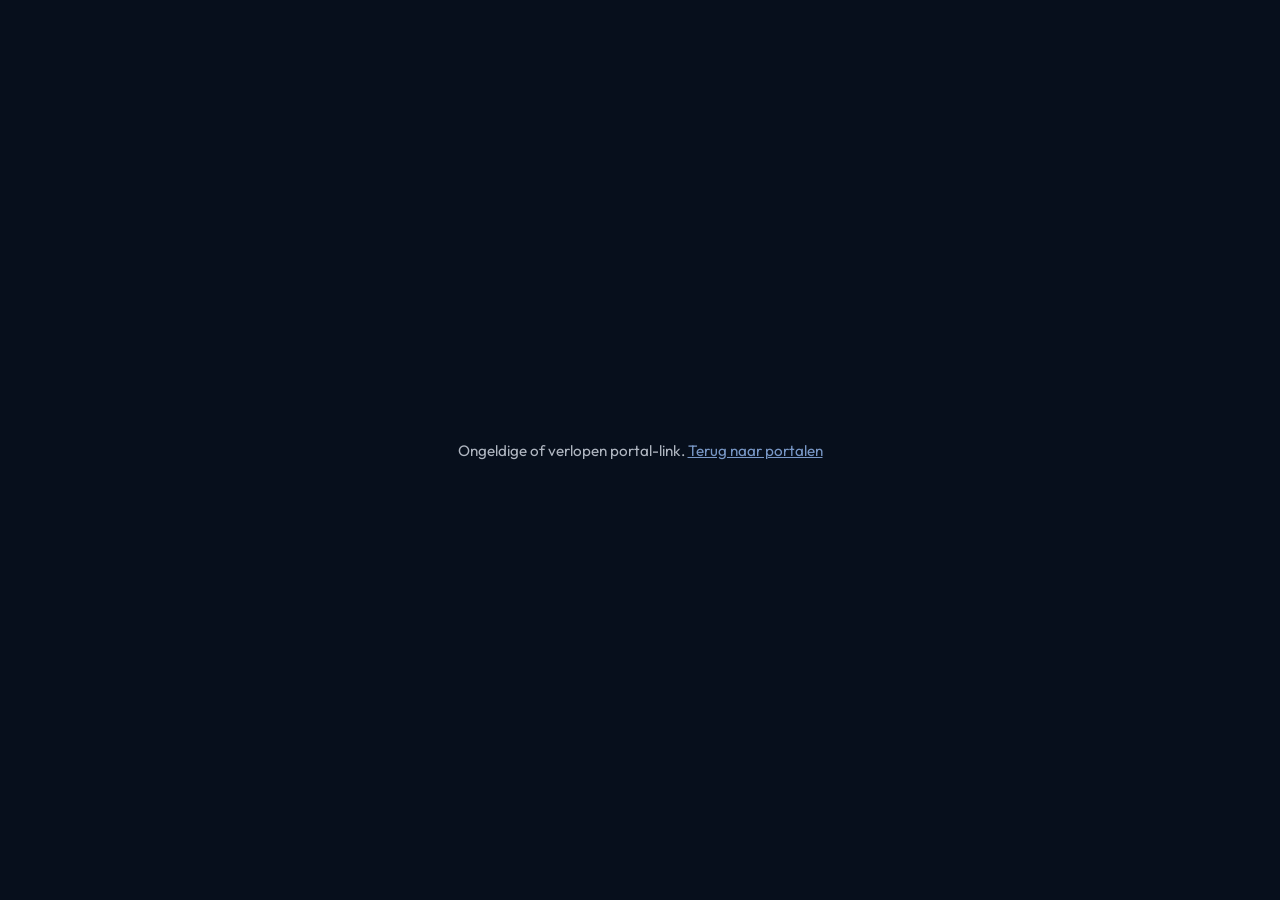
<file: portal-entry.html>
<!DOCTYPE html>
<html lang="nl">
<head>
  <meta charset="UTF-8">
  <meta name="viewport" content="width=device-width, initial-scale=1.0">
  <meta name="theme-color" content="#070f1c">
  <title>O2 · Portal sessie</title>
  <link href="https://fonts.googleapis.com/css2?family=Outfit:wght@500;600&display=swap" rel="stylesheet">
  <style>
    body {
      margin: 0;
      min-height: 100vh;
      display: grid;
      place-items: center;
      background: #070f1c;
      color: #e8eef8;
      font-family: Outfit, system-ui, sans-serif;
    }
    p { opacity: 0.75; font-size: 0.95rem; }
    a { color: #9ec5ff; }
  </style>
</head>
<body>
  <p id="msg">Sessie overnemen…</p>
  <script src="config.js"></script>
  <script src="js/o2-auth.js"></script>
  <script>
    (async function () {
      const msg = document.getElementById('msg');
      const params = new URLSearchParams(location.search);
      const token = params.get('token') || '';
      const user = params.get('user') || '';
      const session = await window.O2Auth.acceptPortalToken(token, user);
      if (!session) {
        msg.innerHTML =
          'Ongeldige of verlopen portal-link. <a href="https://chillouts.vercel.app/portals">Terug naar portalen</a>';
        return;
      }
      msg.textContent = 'Welkom — O2 openen…';
      location.replace('./');
    })();
  </script>
</body>
</html>
</file>
